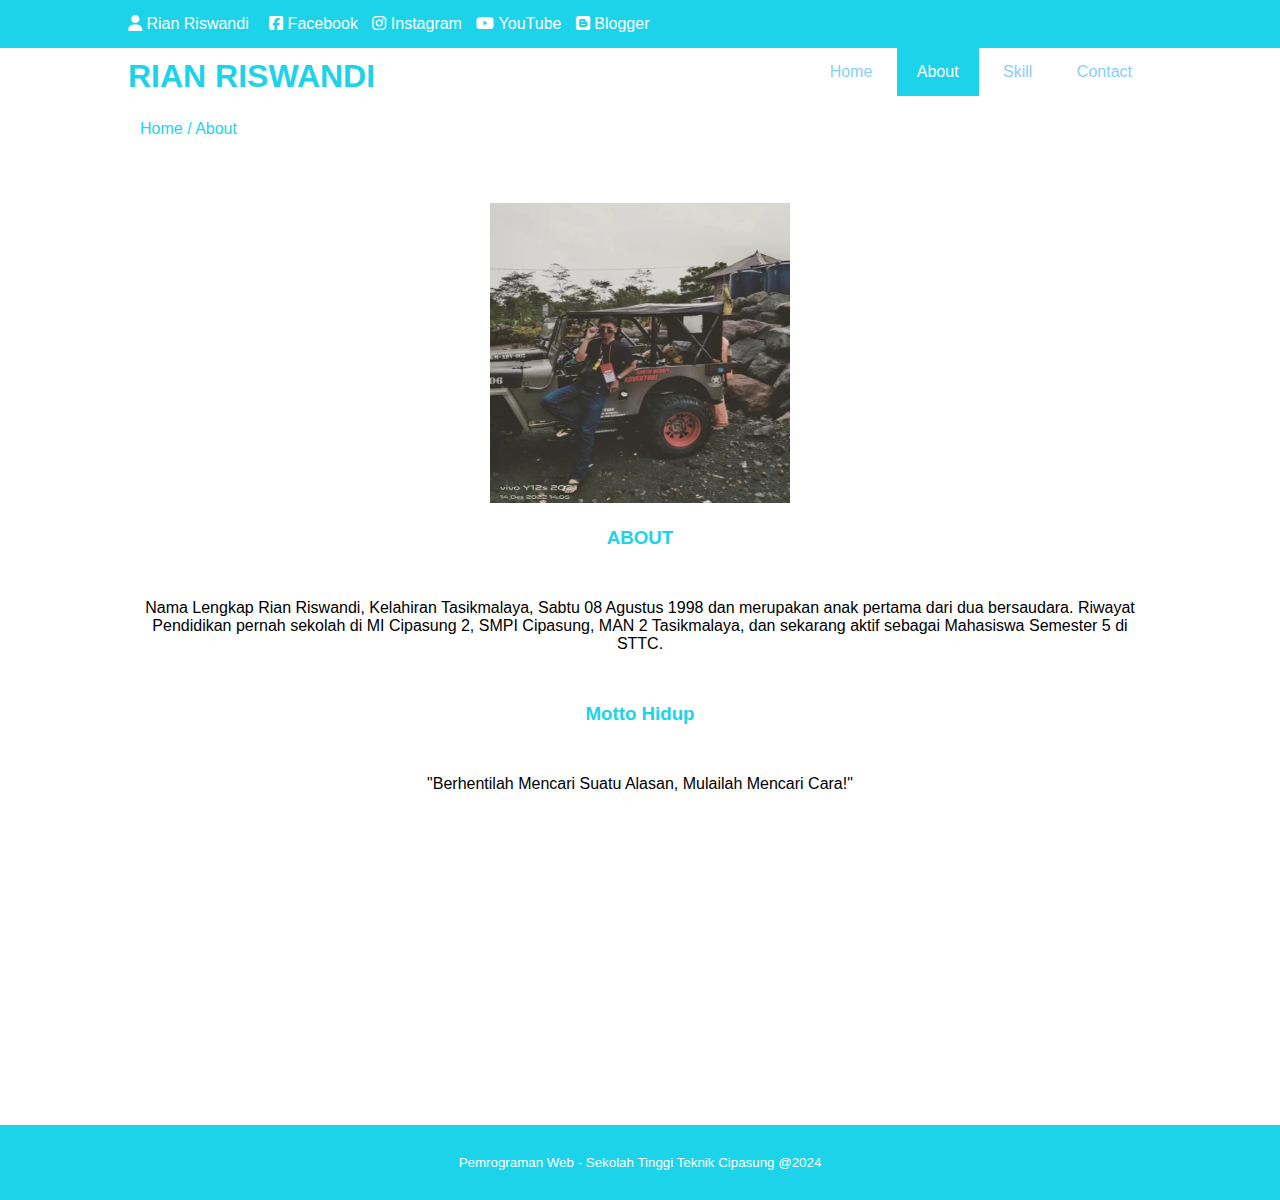
<file: about.html>
<!DOCTYPE html>
<html>

<head>
	<link rel="icon" href="img/logo.png">
	<meta charset="utf-8">
	<meta name="viewport" content="width=device-width, initial-scale=1">
	<title>Rian Riswandi</title>
	<link rel="stylesheet" type="text/css" href="css/style.css">
	<link rel="stylesheet" type="text/css"
		href="https://cdnjs.cloudflare.com/ajax/libs/font-awesome/6.2.1/css/all.min.css">

</head>

<body>
	<!-- Header -->
	<div class="medsos">
		<div class="container">
			<ul>
				<i class="fa-solid fa-user" style="color: white;"></i>
				<li> Rian Riswandi &emsp;<a href="https://web.facebook.com/rian.riswandi3/" target="_blank"><i
							class="fa-brands fa-square-facebook"></i> Facebook</a></li>
				<li><a href="https://www.instagram.com/rianriswandi20/" target="_blank"><i
							class="fa-brands fa-instagram"></i> Instagram</a></li>
				<li><a href="https://l.instagram.com/?u=https%3A%2F%2Fm.youtube.com%2Fchannel%2FUCcLS0nAGmFf1u1WUWM4swbQ%2Ffeatured&e=AT3EfFB89_dLs1u2PBZCNuGpvN_pdAFpNnub4JYw3JEmetTa7iDVKVICnb5dZAiGI-3YCTM-wZCyPLsQ_9lXlFxCMrn5pl-dQAG7xA"
						target="_blank"><i class="fa-brands fa-youtube"></i> YouTube</a></li>
				<li><a href="https://www.blogger.com/profile/00779059322685654742" target="_blank"><i class="fa-brands fa-blogger"></i>
						Blogger</a></li>
			</ul>
		</div>
	</div>
	<header>
		<div class="container">
			<h1><a href="index.html">RIAN RISWANDI</a></h1>
			<ul>
				<li><a href="index.html">Home</a></li>
				<li class="active"><a href="about.html">About</a></li>
				<li><a href="skill.html">Skill</a></li>
				<li><a href="contact.html">Contact</a></li>
			</ul>
		</div>
	</header>
	<section class="label">
		<div class="container">
			<p>Home / About</p>
		</div>
	</section>
	<!-- ABOUT -->
	<section class="about">
		<div class="container">
			<center><img src="img/PPG2.jpg" width="300px" height="300px"></center>
			<h3>ABOUT</h3>
			<p>
				<center>
					Nama Lengkap Rian Riswandi, Kelahiran Tasikmalaya, Sabtu 08 Agustus 1998 dan merupakan anak
					pertama
					dari dua bersaudara. Riwayat Pendidikan pernah sekolah di MI Cipasung 2, SMPI Cipasung, MAN 2
					Tasikmalaya, dan sekarang aktif sebagai Mahasiswa Semester 5 di STTC.
				</center>
			</p>
			<h3>Motto Hidup</h3>
			<p>
				<center>"Berhentilah Mencari Suatu Alasan, Mulailah Mencari Cara!" </center>
			</p>
		</div>
	</section>
	<br>
	<br>
	<br>
	<br>
	<br>
	<br>
	<br>
	<br>
	<br>
	<br>
	<br>
	<br>
	<br>
	<br>
	<footer>
		<div class="container">
			<small>
				<center>Pemrograman Web - Sekolah Tinggi Teknik Cipasung @2024</center>
			</small>
		</div>
	</footer>
</body>

</html>
</file>
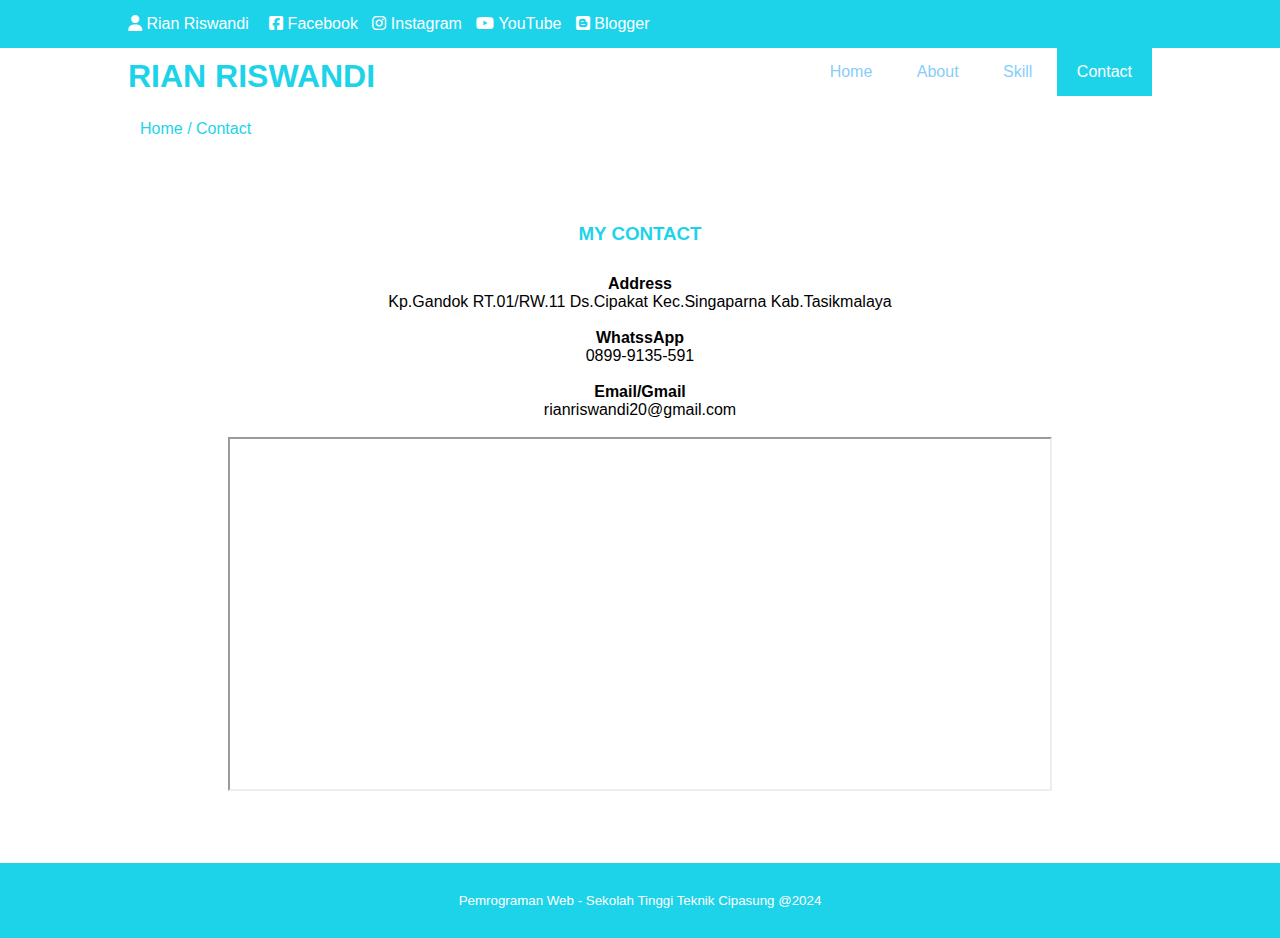
<file: contact.html>
<!DOCTYPE html>
<html>

<head>
	<link rel="icon" href="img/logo.png">
	<meta charset="utf-8">
	<meta name="viewport" content="width=device-width, initial-scale=1">
	<title>Rian Riswandi</title>
	<link rel="stylesheet" type="text/css" href="css/style.css">
	<link rel="stylesheet" type="text/css"
		href="https://cdnjs.cloudflare.com/ajax/libs/font-awesome/6.2.1/css/all.min.css">

</head>

<body>
	<!-- Header -->
	<div class="medsos">
		<div class="container">
			<ul>
				<i class="fa-solid fa-user" style="color: white;"></i>
				<li> Rian Riswandi &emsp;<a href="https://web.facebook.com/rian.riswandi3/" target="_blank"><i
							class="fa-brands fa-square-facebook"></i> Facebook</a></li>
				<li><a href="https://www.instagram.com/rianriswandi20/" target="_blank"><i
							class="fa-brands fa-instagram"></i> Instagram</a></li>
				<li><a href="https://l.instagram.com/?u=https%3A%2F%2Fm.youtube.com%2Fchannel%2FUCcLS0nAGmFf1u1WUWM4swbQ%2Ffeatured&e=AT3EfFB89_dLs1u2PBZCNuGpvN_pdAFpNnub4JYw3JEmetTa7iDVKVICnb5dZAiGI-3YCTM-wZCyPLsQ_9lXlFxCMrn5pl-dQAG7xA"
						target="_blank"><i class="fa-brands fa-youtube"></i> YouTube</a></li>
				<li><a href="https://www.blogger.com/profile/00779059322685654742" target="_blank"><i
							class="fa-brands fa-blogger"></i> Blogger</a></li>
			</ul>
		</div>
	</div>
	<header>
		<div class="container">
			<h1><a href="index.html">RIAN RISWANDI</a></h1>
			<ul>
				<li><a href="index.html">Home</a></li>
				<li><a href="about.html">About</a></li>
				<li><a href="skill.html">Skill</a></li>
				<li class="active"><a href="contact.html">Contact</a></li>
			</ul>
		</div>
	</header>
	<section class="label">
		<div class="container">
			<p>Home / Contact</p>
		</div>
	</section>
	<section>
		<div class="contact">
			<div class="container">
				<h3>MY CONTACT</h3>
				<center>
					<div>
						<div class="col-3">
							<h4>Address</h4>
							<p>Kp.Gandok RT.01/RW.11 Ds.Cipakat Kec.Singaparna Kab.Tasikmalaya</p>
							<br>
						</div>
						<div class="col-3">
							<h4>WhatssApp</h4>
							<p>0899-9135-591</p>
							<br>
						</div>
						<div class="col-3">
							<h4>Email/Gmail</h4>
							<p>rianriswandi20@gmail.com</p>
							<br>
						</div>
					</div>
				</center>
				<center>
					<iframe
						src="https://www.google.com/maps/embed?pb=!1m10!1m8!1m3!1d1570.3480762390168!2d108.1266268259061!3d-7.35064273484073!3m2!1i1024!2i768!4f13.1!5e0!3m2!1sid!2sid!4v1726494483818!5m2!1sid!2sid"
						width="80%" height="350" allowfullscreen="" loading="lazy"
						referrerpolicy="no-referrer-when-downgrade">
					</iframe>
				</center>
			</div>
		</div>
	</section>
	<br>
	<footer>
		<div class="container">
			<small>
				<center>Pemrograman Web - Sekolah Tinggi Teknik Cipasung @2024</center>
			</small>
		</div>
	</footer>
</body>

</html>
</file>
<file: css/style.css>
* {
	padding: 0;
	margin: 0;
	font-family: helvetica;
}

body {
	background-color: #ffffff;
}

a {
	color: inherit;
	text-decoration: none;
}

.medsos {
	padding: 15px 0;
	background-color: #1DD3E9;
}

.medsos ul li {
	display: inline-block;
	color: white;
	margin-right: 10px;
}

.container {
	width: 80%;
	margin: 0 auto;
	text-align: left;

}

.container:after {
	content: '';
	display: block;
	clear: both;
}

body ul {
	font-family: helvetica;
}

header h1 {

	float: left;
	padding: 10px 0;
	color: #1DD3E9;
}

header ul {
	color: lightskyblue;
	float: right;
}

header ul li {
	display: inline-block;
}

header ul li a {
	display: inline-block;
	padding: 15px 20px;
}

header ul li a:hover {
	background-color: #1DD3E9;
	color: white;
}

.active {
	background-color: #1DD3E9;
	color: white;
}

.banner {
	height: 70vh;
	background-image: url('../img/ab.jpg');
	background-size: 100% auto;
	position: relative;
	display: flex;
	justify-content: center;
	align-items: center;
}

.banner:after {
	content: '';
	display: block;
	position: absolute;
	top: 0;
	right: 0;
	left: 0;
	bottom: 0;
}

h2 {
	color: white;
	z-index: 1;
	padding: 20px 25px;
	border: 3px solid white;
}

section {
	padding: 50px 0;
}

section h3 {
	text-align: center;
	padding: 20px 0;
	color: #1DD3E9;
	margin-bottom: 10px;
}

.about p {
	color: gray;
	margin-bottom: 30px;
}

.box {}

.box .col-3 {
	width: 25%;
	padding: 20px;
	box-sizing: border-box;
	color: #1DD3E9;
	float: left;
}

.icon {
	width: 70px;
	height: 70px;
	border: 1px solid;
	border-radius: 50%;
	text-align: center;
	line-height: 70px;
	margin: 0px auto;
}

.box .col-3 h4 {
	margin: 15px 0;
	text-align: center;
}

.box .col-3 h3 {
	margin: 15px 0;
	text-align: center;
}

.col-3 img {
	width: 40px;
	height: 40px;
	margin-top: 15px;
}

.skill p {
	text-align: center;

}

.contact p {
	text-align: center;
	margin-top: 0px;
}

.label {
	color: #1DD3E9;
	padding: 15px;
	margin-bottom: 0px;
}

.contact p {
	color: black;
}

footer {
	padding: 30px 0;
	background-color: #1DD3E9;
	color: white;
}

@media screen and (max-width: 768px) {
	.medsos ul {
		font-size: 10px;
		text-align: center;
	}

	.container {
		width: 95%;
		padding: 5px;
	}

	header h1 {
		text-align: center;
		float: none;
	}

	header ul {
		text-align: center;
		float: none;
	}

	.about p {
		text-align: center;
	}

	.about img {
		width: 180px;
		height: 180px;
		border: none;
	}

	.banner {
		font-size: 10px;
		height: 20vh;
	}

	section {
		padding: 0px;
	}

	.skill h3 {
		padding: 0px;
		margin: 0px;
	}

	.contact h3 {
		padding: 0px;
		margin-top: 0px;
		margin-bottom: 25px;
	}

	.box .col-3 {
		width: 100%;
		float: none;
	}

	footer {
		padding: 25px 0;
	}
}
</file>
